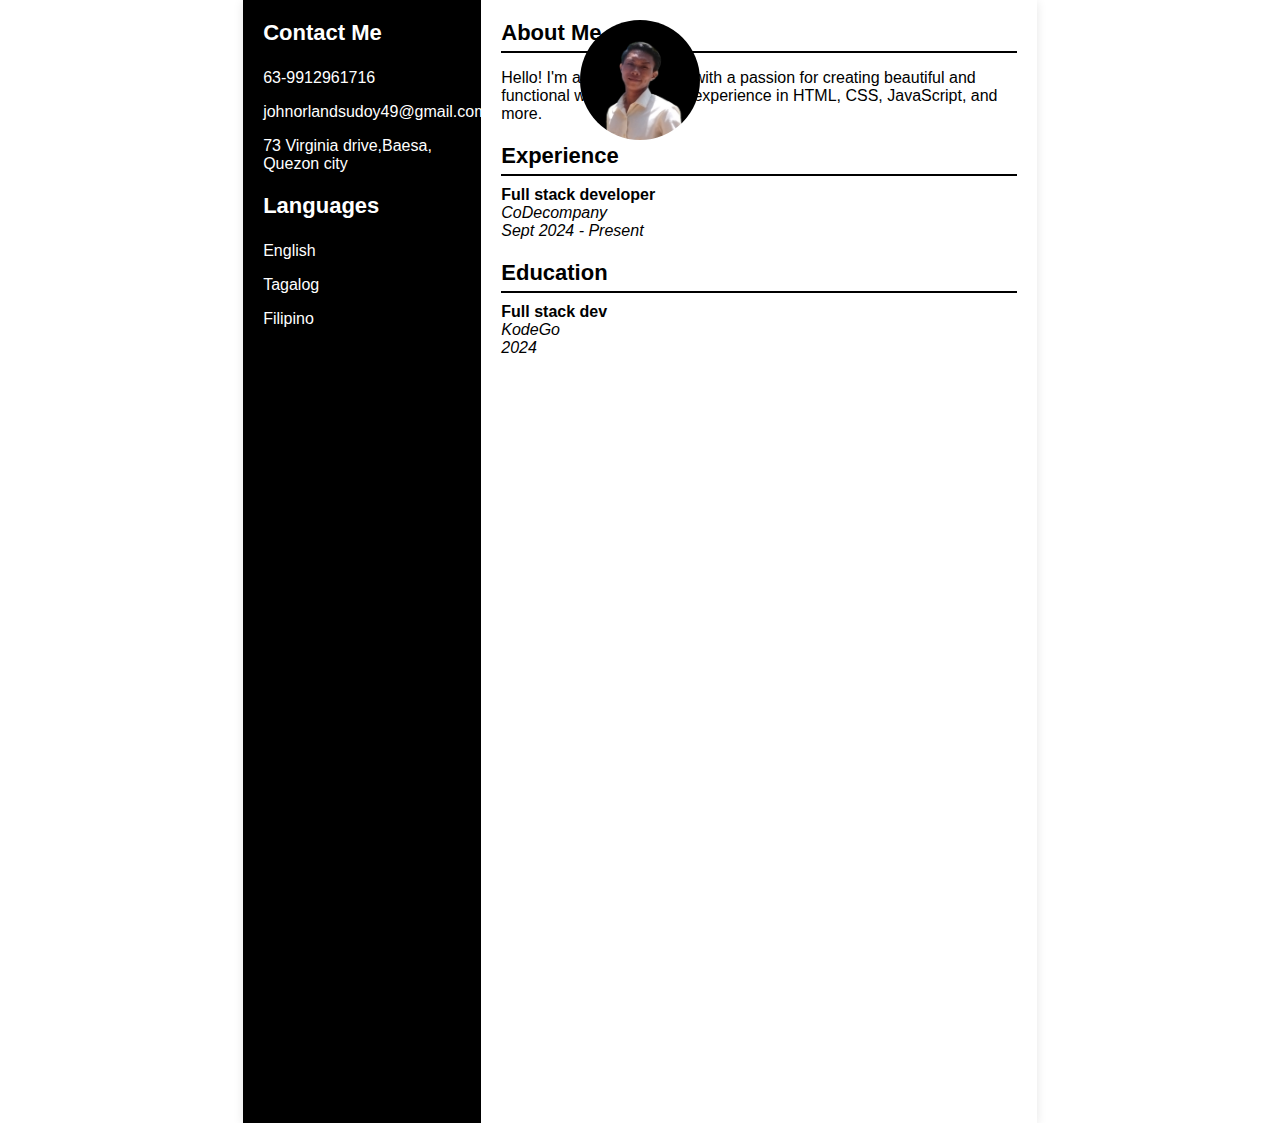
<file: index.html>
<!DOCTYPE html>
<html lang="en">
<head>
<meta charset="UTF-8">
<meta name="viewport" content="width=device-width, initial-scale=1.0">
<title>Resume</title>
<link rel="stylesheet" href="style.css">
</head>
<body>
<!-- for updating-->
<div class="resume">
    <div class="left-column">
        <!-- Contact Info -->
        <div class="section">
            <div class="section-title">Contact Me</div>
            <p>63-9912961716</p>
            <p>johnorlandsudoy49@gmail.com</p>
            <p>73 Virginia drive,Baesa, Quezon city </p>
        </div>
        <!-- Languages -->
        <div class="section">
            <div class="section-title">Languages</div>
            <p>English</p>
            <p>Tagalog</p>
            <p>Filipino</p>
           
        </div>
    </div>

    <div class="right-column">
        <!-- Profile Picture -->
        <div class="profile-pic"></div>
        <!-- About Me -->
        <div class="section">
            <div class="section-title">About Me</div>
            <p>Hello! I'm a web developer with a passion for creating beautiful and functional websites. I have experience in HTML, CSS, JavaScript, and more.</p>
        </div>
        <!-- Experience -->
        <div class="section">
            <div class="section-title">Experience</div>
            <div class="experience-item">
                <div class="job-title">Full stack developer </div>
                <div class="company">CoDecompany</div>
                <div class="dates">Sept 2024 - Present</div>
            </div>
            
        </div>
        <!-- Education -->
        <div class="section">
            <div class="section-title">Education</div>
            <div class="education-item">
                <div class="job-title">Full stack dev</div>
                <div class="company">KodeGo</div>
                <div class="dates">2024 </div>
            </div>
           
        </div>
    </div>
</div>

</body>
</html>
</file>
<file: style.css>
body { font-family: 'Helvetica Neue', Helvetica, Arial, sans-serif;
 padding: 0; margin: 0; }
  .resume { 
  width: 210mm; 
  height: 297mm; 
  margin: auto; 
  background-color: #fff;
   color: #000; box-shadow: 0 2px 10px rgba(0,0,0,0.1); }
  .left-column { 
  width: 30%; 
  float: left; 
  background-color: #000;
   color: #fff; 
   height: 100%; 
   padding: 20px;
    box-sizing: border-box; }
  .right-column {
   width: 70%; 
   float: right; 
   padding: 20px; 
   box-sizing: border-box; }
  .profile-pic { 
  width: 120px; 
  height: 120px; 
  background-image: url('Pro.png');     background-size: cover; 
  border-radius: 50%;
   position: absolute; 
   top: 20px; 
   left: calc(50% - 60px); }
  .section { 
  margin-bottom: 20px; }
  .section-title { 
  font-size: 22px; 
  font-weight: bold; 
  border-bottom: 2px solid #000; 
  margin-bottom: 10px; padding-bottom: 5px; }
  .experience-item, .education-item { margin-bottom: 10px; }
  .job-title { font-weight: bold; }
  .company, .dates { font-style: italic; }
  /* for editing only*/
</file>
